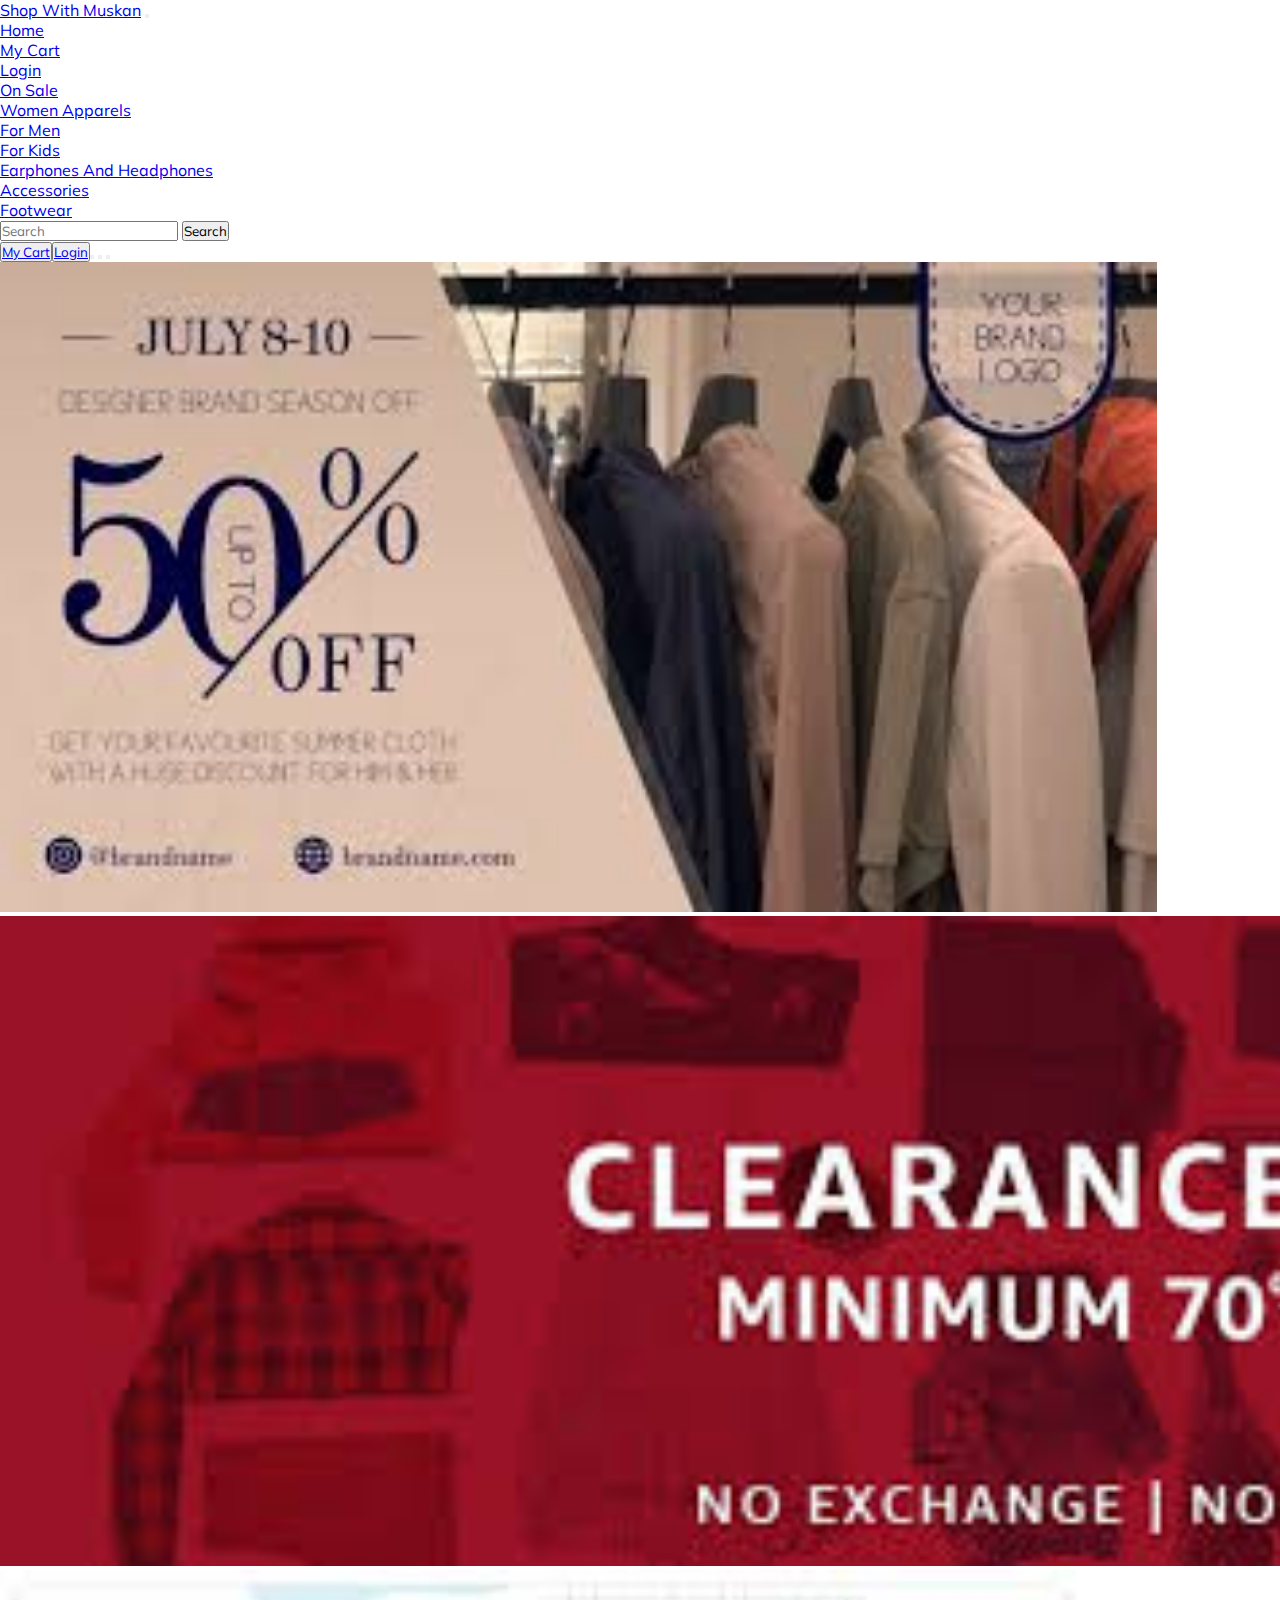
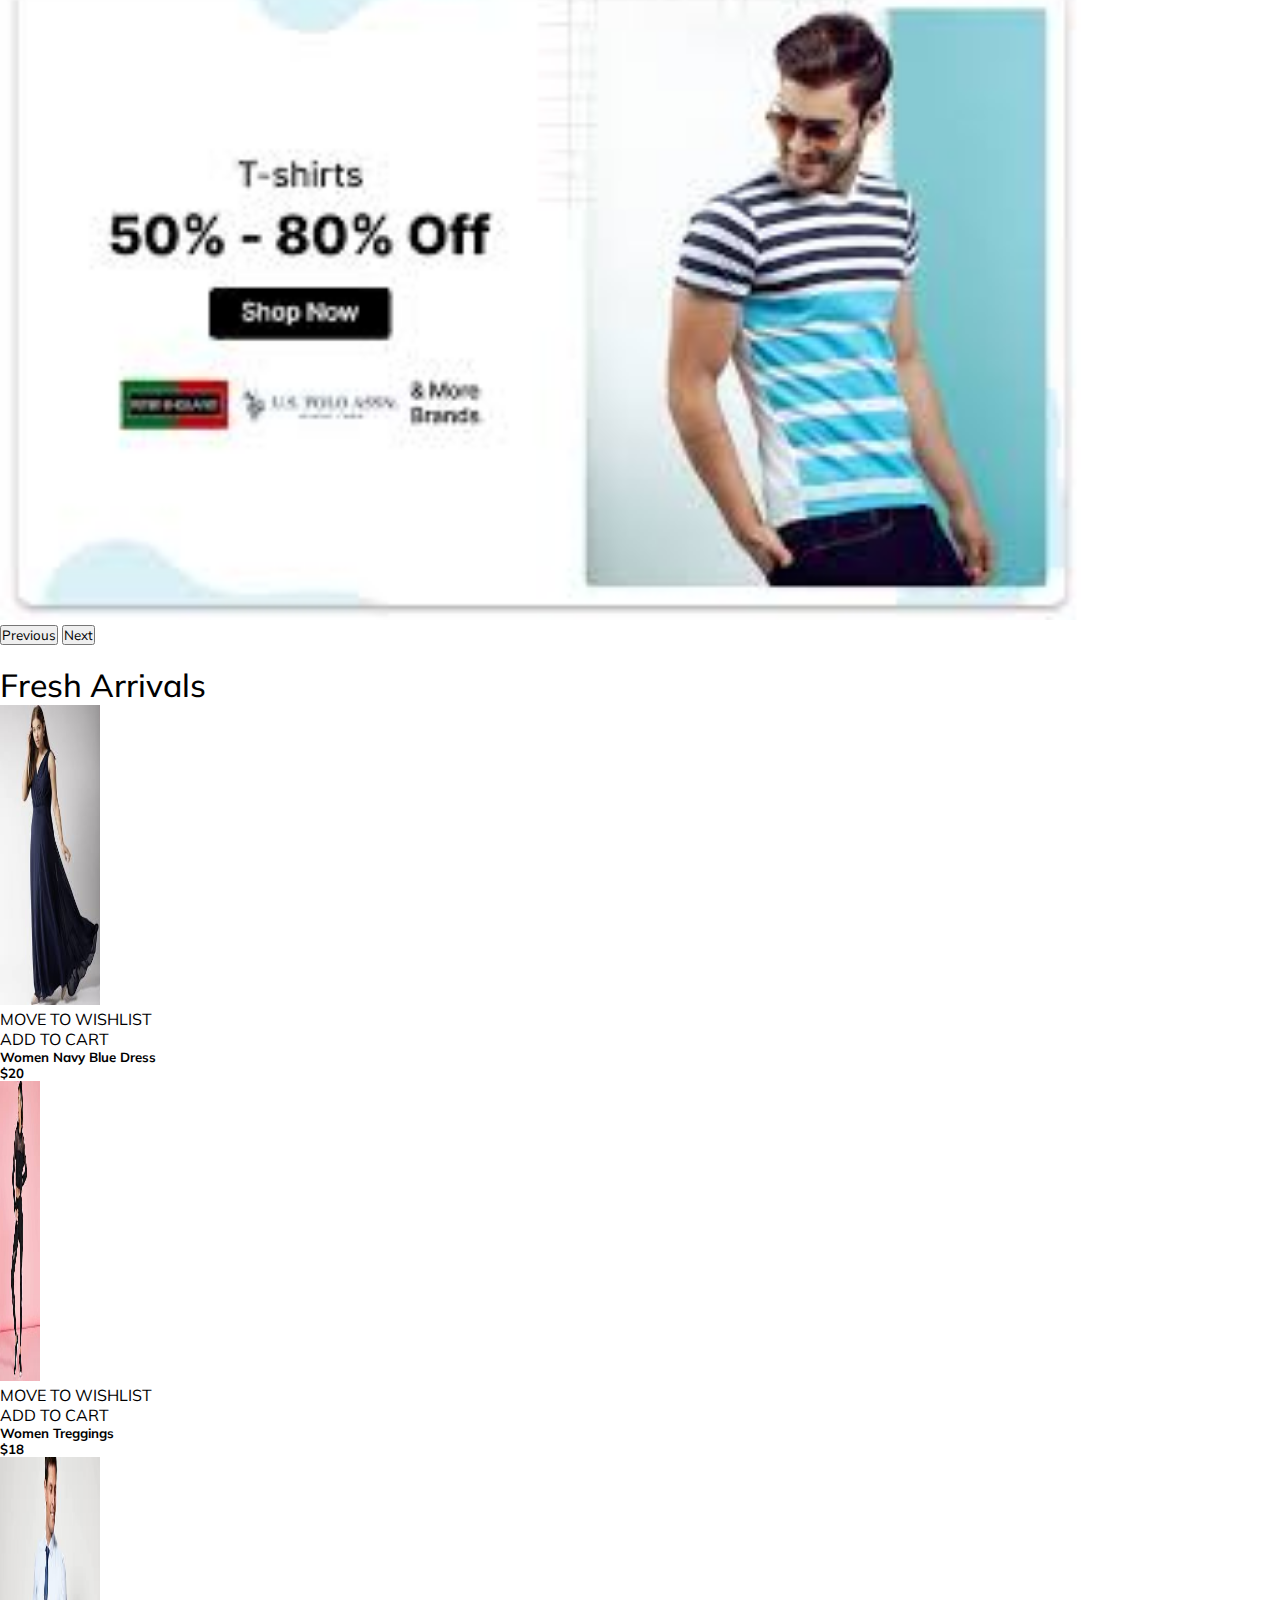
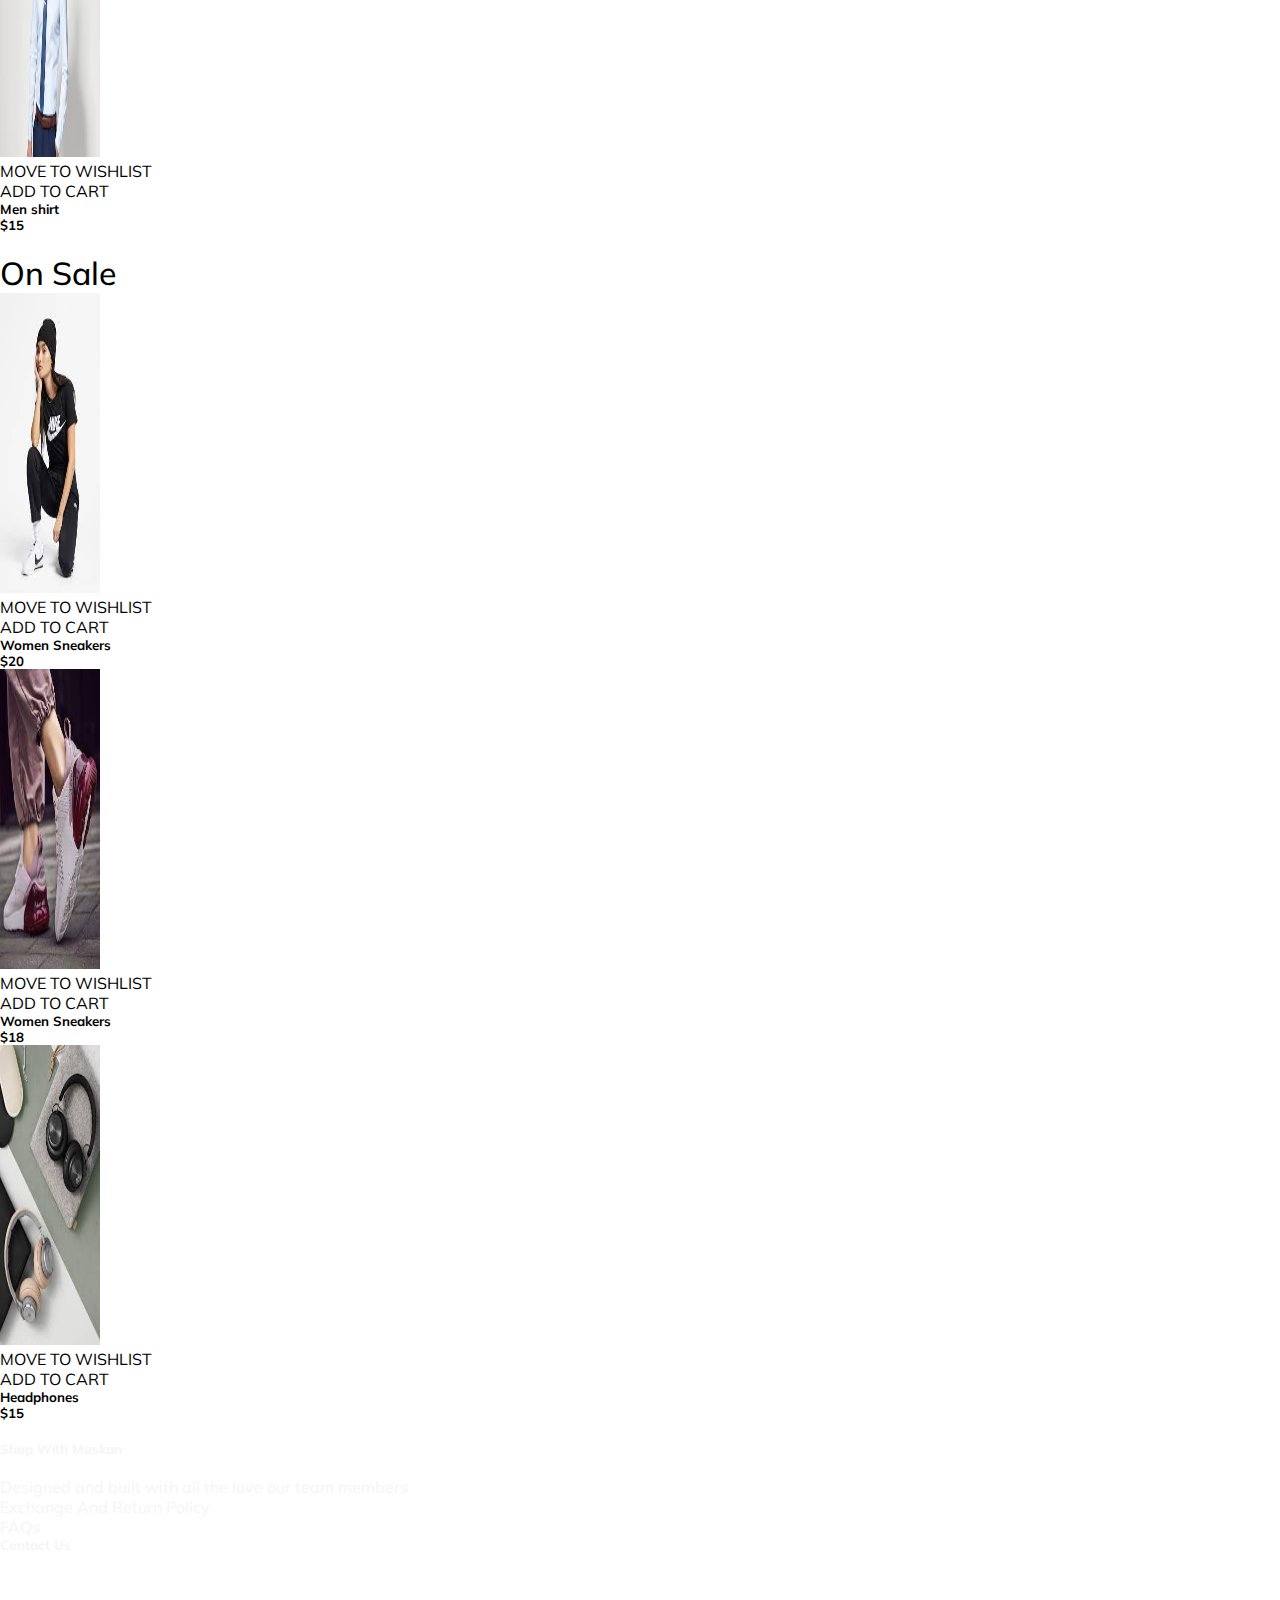
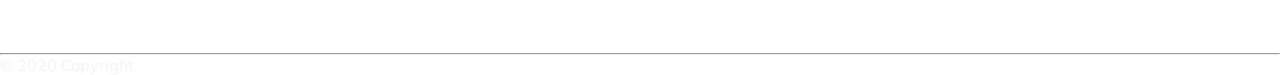
<file: index.html>
<!doctype html>
<html lang="en">
  <head>
    <!-- Required meta tags -->
    <meta charset="utf-8">
    <meta name="viewport" content="width=device-width, initial-scale=1">
    <link rel="stylesheet" href="shop.css">
    <!-- Bootstrap CSS -->
    <link href="https://cdn.jsdelivr.net/npm/bootstrap@5.0.1/dist/css/bootstrap.min.css" rel="stylesheet" integrity="sha384-+0n0xVW2eSR5OomGNYDnhzAbDsOXxcvSN1TPprVMTNDbiYZCxYbOOl7+AMvyTG2x" crossorigin="anonymous">
    <link rel="stylesheet" href="https://cdnjs.cloudflare.com/ajax/libs/font-awesome/5.10.0/css/all.min.css"
    integrity="sha512-PgQMlq+nqFLV4ylk1gwUOgm6CtIIXkKwaIHp/PAIWHzig/lKZSEGKEysh0TCVbHJXCLN7WetD8TFecIky75ZfQ=="
    crossorigin="anonymous" />
    <title>Shop With Muskan</title>
    <nav class="navbar navbar-expand-lg navbar-dark bg-dark">
        <div class="container-fluid">
          <a class="navbar-brand" href="#">Shop With Muskan</a>
          <button class="navbar-toggler" type="button" data-bs-toggle="collapse" data-bs-target="#navbarNav" aria-controls="navbarNav" aria-expanded="false" aria-label="Toggle navigation">
            <span class="navbar-toggler-icon"></span>
          </button>
         
         <div class="collapse navbar-collapse" id="navbarSupportedContent">
      <ul class="navbar-nav me-auto mb-2 mb-lg-0">
              <li class="nav-item">
                <a class="nav-link active" aria-current="page" href="https://smuskan.netlify.app/">Home</a>
              </li>
              <li class="nav-item">
                <a class="nav-link" href="https://muskancart.netlify.app/">My Cart</a>
              </li>
              <li class="nav-item">
                <a class="nav-link" href="https://muskanlogin.netlify.app/">Login</a>
              </li>
              <a class="nav-link dropdown-toggle" href="#" id="navbarDropdownMenuLink" role="button" data-bs-toggle="dropdown" aria-expanded="false">
                On Sale
              </a>
              <ul class="dropdown-menu" aria-labelledby="navbarDropdownMenuLink">
                <li><a class="dropdown-item" href="#">Women Apparels</a></li>
                <li><a class="dropdown-item" href="#">For Men</a></li>
                <li><a class="dropdown-item" href="#">For Kids</a></li>
                <li><a class="dropdown-item" href="#">Earphones And Headphones</a></li>
                <li><a class="dropdown-item" href="#">Accessories</a></li>
                <li><a class="dropdown-item" href="#">Footwear</a></li>
              </ul>
            </li>
            <form class="d-flex">
        <input class="form-control me-2" type="search" placeholder="Search" aria-label="Search">
        <button class="btn btn-outline-success" type="submit">Search</button>
      </form>
            </ul>
          </div>
        </div>
      </nav>
  </head>
  <body>
    <div id="carouselExampleIndicators" class="carousel slide" data-bs-ride="carousel">
        <div class="carousel-indicators">
          <button class="btn btn-dark"id="cart"><a href="https://muskancart.netlify.app/">My Cart</a>
            <button class="btn btn-dark"id="cart"><a href="https://muskanlogin.netlify.app/">Login</a>
          <button type="button" data-bs-target="#carouselExampleIndicators" data-bs-slide-to="0" class="active" aria-current="true" aria-label="Slide 1"></button>
          <button type="button" data-bs-target="#carouselExampleIndicators" data-bs-slide-to="1" aria-label="Slide 2"></button>
          <button type="button" data-bs-target="#carouselExampleIndicators" data-bs-slide-to="2" aria-label="Slide 3"></button>
          </button>
        </div>
        <div class="carousel-inner">
          <div class="carousel-item active">
            
            <img src="Sale1.jpg" class="d-block w-100" alt="..."height="650">
        
           
          </div>
          <div class="carousel-item">
            <img src="Sale2.jpg" class="d-block w-100" alt="..."height="650">
        
           
          </div>
          <div class="carousel-item">
            <img src="Sale3.jpg" class="d-block w-100" alt="..."height="650">
           
           
          </div>
        
        </div>
        <button class="carousel-control-prev" type="button" data-bs-target="#carouselExampleIndicators" data-bs-slide="prev">
          <span class="carousel-control-prev-icon" aria-hidden="true"></span>
          <span class="visually-hidden">Previous</span>
        </button>
        <button class="carousel-control-next" type="button" data-bs-target="#carouselExampleIndicators" data-bs-slide="next">
          <span class="carousel-control-next-icon" aria-hidden="true"></span>
          <span class="visually-hidden">Next</span>
        </button>

      </div>
      <br>
<h1>Fresh Arrivals</h1>
<div class="card-group">
    <div class="card">
      <img src="dress1.jpg" class="card-img-top" alt="..."height="300"width="100">
      <p><i class="fas fa-heart"></i>MOVE TO WISHLIST</p>
      <p><i class="fa fa-shopping-bag"></i> ADD TO CART</p>
      <div class="card-body">
      
        <h5 class="card-title">Women Navy Blue Dress</h5>
        <h5 class="card-title">$20</h5>
      </div>
    </div>
    <div class="card">
      <img src="dress2.jpg" class="card-img-top" height="300px"width="40px">
      <p><i class="fas fa-heart"></i>MOVE TO WISHLIST</p>
      <p><i class="fa fa-shopping-bag"></i> ADD TO CART</p>
      <div class="card-body">
        <h5 class="card-title">Women Treggings</h5>
        <h5 class="card-title">$18</h5>
        
      </div>
    </div>
    <div class="card">
      <img src="dress3.jpg" class="card-img-top" alt="..."height="300"width="100">
      <p><i class="fas fa-heart"></i>MOVE TO WISHLIST</p>
      <p><i class="fa fa-shopping-bag"></i> ADD TO CART</p>
      <div class="card-body">
        <h5 class="card-title">Men shirt</h5>
        <h5 class="card-title">$15</h5>
        
      </div>
    </div>
  </div>
<br>
<h1>On Sale</h1>
<div class="card-group"width="100px">
    <div class="card">
      <img src="onsale2.jpg" class="card-img-top" alt="..."height="300"width="100">
      <p><i class="fas fa-heart"></i>MOVE TO WISHLIST</p>
      <p><i class="fa fa-shopping-bag"></i> ADD TO CART</p>
      <div class="card-body">
        <h5 class="card-title">Women Sneakers</h5>
        <h5 class="card-title">$20</h5>
        
      </div>
    </div>
    <div class="card">
      <img src="onsale1.jpg" class="card-img-top" alt="..."height="300"width="100">
      <p><i class="fas fa-heart"></i>MOVE TO WISHLIST</p>
      <p><i class="fa fa-shopping-bag"></i> ADD TO CART</p>
      <div class="card-body">
        <h5 class="card-title">Women Sneakers</h5>
        <h5 class="card-title">$18</h5>
        
      </div>
    </div>
    <div class="card">
      <img src="onsale3.jpg" class="card-img-top" alt="..."height="300"width="100">
      <p><i class="fas fa-heart"></i>MOVE TO WISHLIST</p>
      <p><i class="fa fa-shopping-bag"></i> ADD TO CART</p>
      <div class="card-body">
        <h5 class="card-title">Headphones</h5>
        <h5 class="card-title">$15</h5>
        
      </div>
    </div>
  </div>
  <br>
 
  <footer class="bd-footer py-4 mt-5 bg-dark">
    <div class="container py-4">
      <div class="row">
        <div class="col-lg-6 mb-3">
        <h5>Shop With Muskan</h5>

          <br>
          <ul class="list-unstyled  text-muted">
            <li class="mb-2">Designed and built with all the love our team members </li>
            <li class="mb-2">Exchange And Return Policy</li>
            <li class="mb-2">FAQs</li>
          </ul>
        </div>
       
      
        <div class="col-lg-6 mb-3">
          <h5 >Contact Us</h5><br>
          <ul class="list-unstyled list-inline text-muted">
            <li class="list-inline-item">
              <a class="btn-floating btn-fb mx-2"href="https://www.facebook.com/">
                <i class="fab fa-facebook-f"> </i>
              </a>
            </li>
            <li class="list-inline-item">
              <a class="btn-floating btn-tw mx-2">
                <i class="fab fa-twitter"> </i>
              </a>
            </li>
            <li class="list-inline-item">
              <a class="btn-floating btn-gplus mx-1">
                <i class="fab fa-google-plus-g"> </i>
              </a>
            </li>
            <li class="list-inline-item">
              <a class="btn-floating btn-li mx-1">
                <i class="fab fa-linkedin-in"> </i>
              </a>
            </li>
         
          </ul>
        </div>
      </div>
    </div>
    <hr>
    <div class="footer-copyright text-center py-3">© 2020 Copyright

    </div>
  </footer>
       
     
    
    <!-- Optional JavaScript; choose one of the two! -->

    <!-- Option 1: Bootstrap Bundle with Popper -->
    <script src="https://cdn.jsdelivr.net/npm/bootstrap@5.0.1/dist/js/bootstrap.bundle.min.js" integrity="sha384-gtEjrD/SeCtmISkJkNUaaKMoLD0//ElJ19smozuHV6z3Iehds+3Ulb9Bn9Plx0x4" crossorigin="anonymous"></script>

    <!-- Option 2: Separate Popper and Bootstrap JS -->
    <!--
    <script src="https://cdn.jsdelivr.net/npm/@popperjs/core@2.9.2/dist/umd/popper.min.js" integrity="sha384-IQsoLXl5PILFhosVNubq5LC7Qb9DXgDA9i+tQ8Zj3iwWAwPtgFTxbJ8NT4GN1R8p" crossorigin="anonymous"></script>
    <script src="https://cdn.jsdelivr.net/npm/bootstrap@5.0.1/dist/js/bootstrap.min.js" integrity="sha384-Atwg2Pkwv9vp0ygtn1JAojH0nYbwNJLPhwyoVbhoPwBhjQPR5VtM2+xf0Uwh9KtT" crossorigin="anonymous"></script>
    -->
  </body>
</html>
</file>
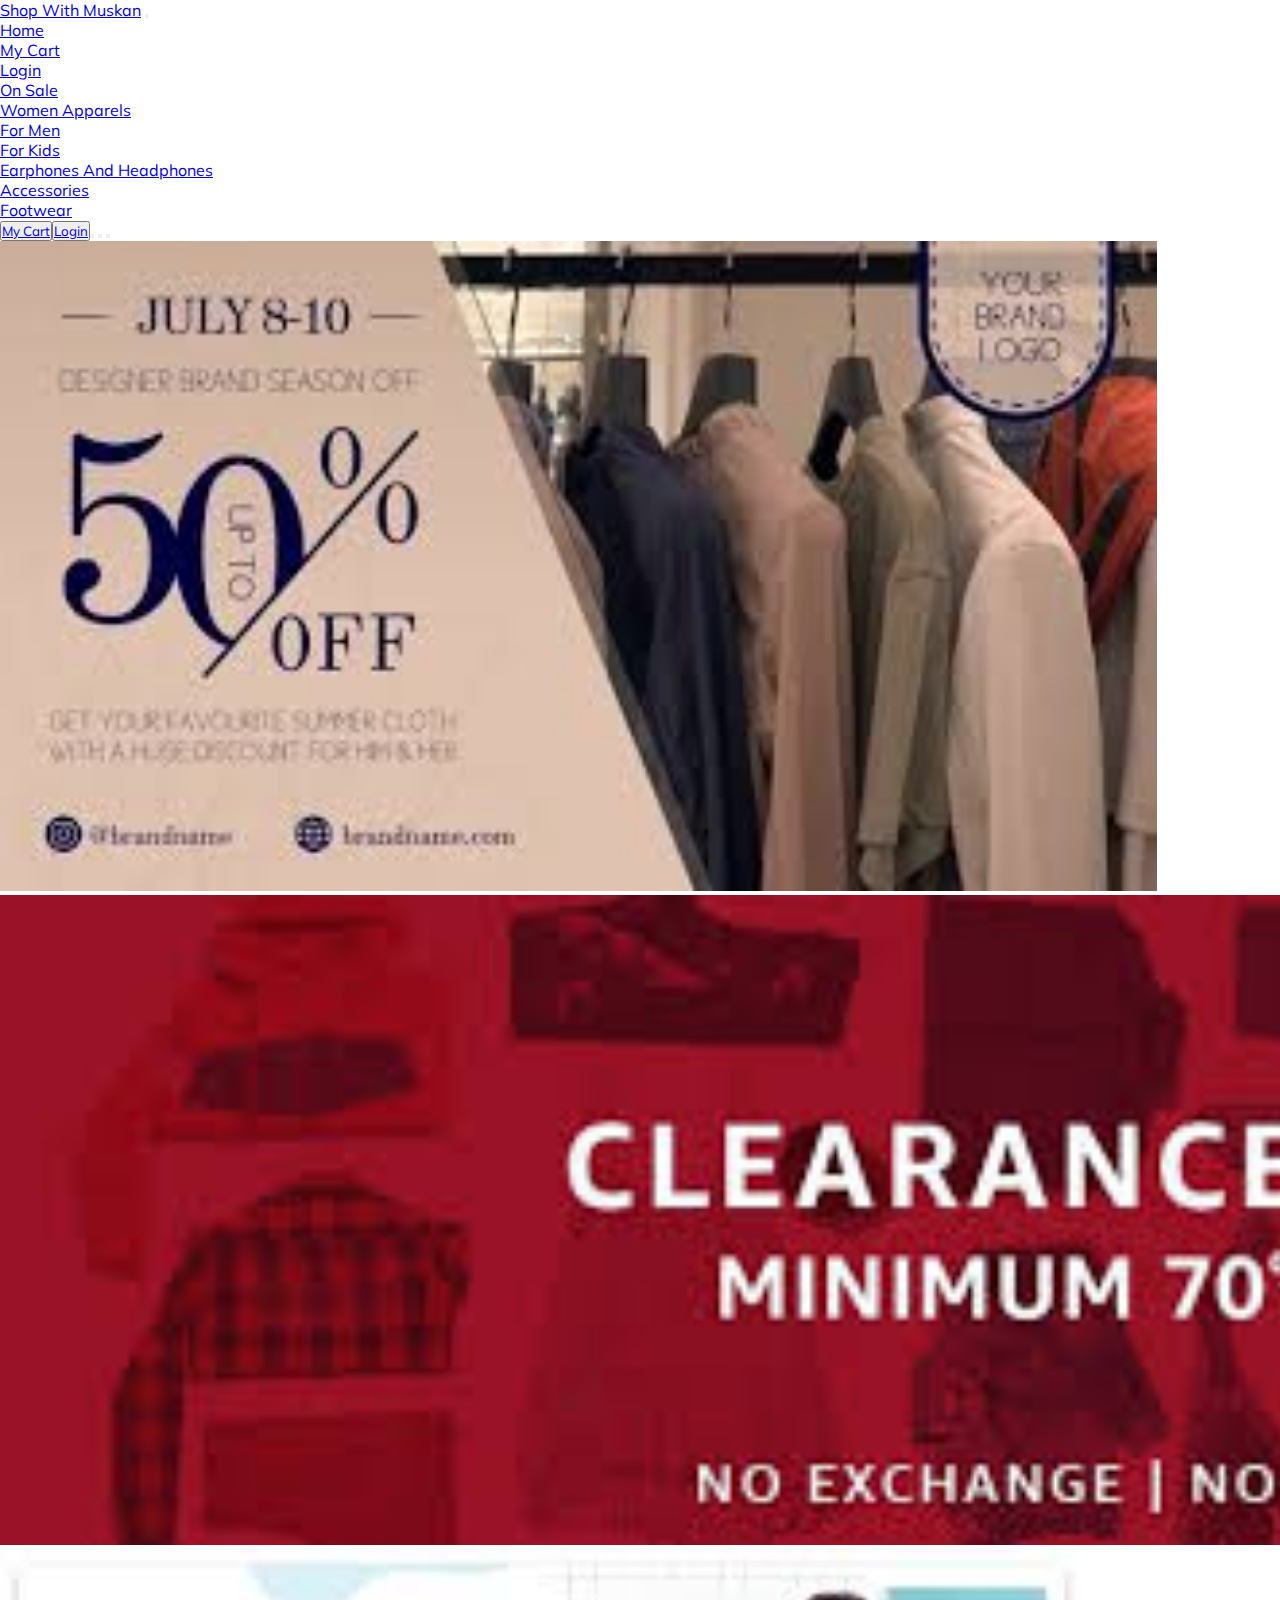
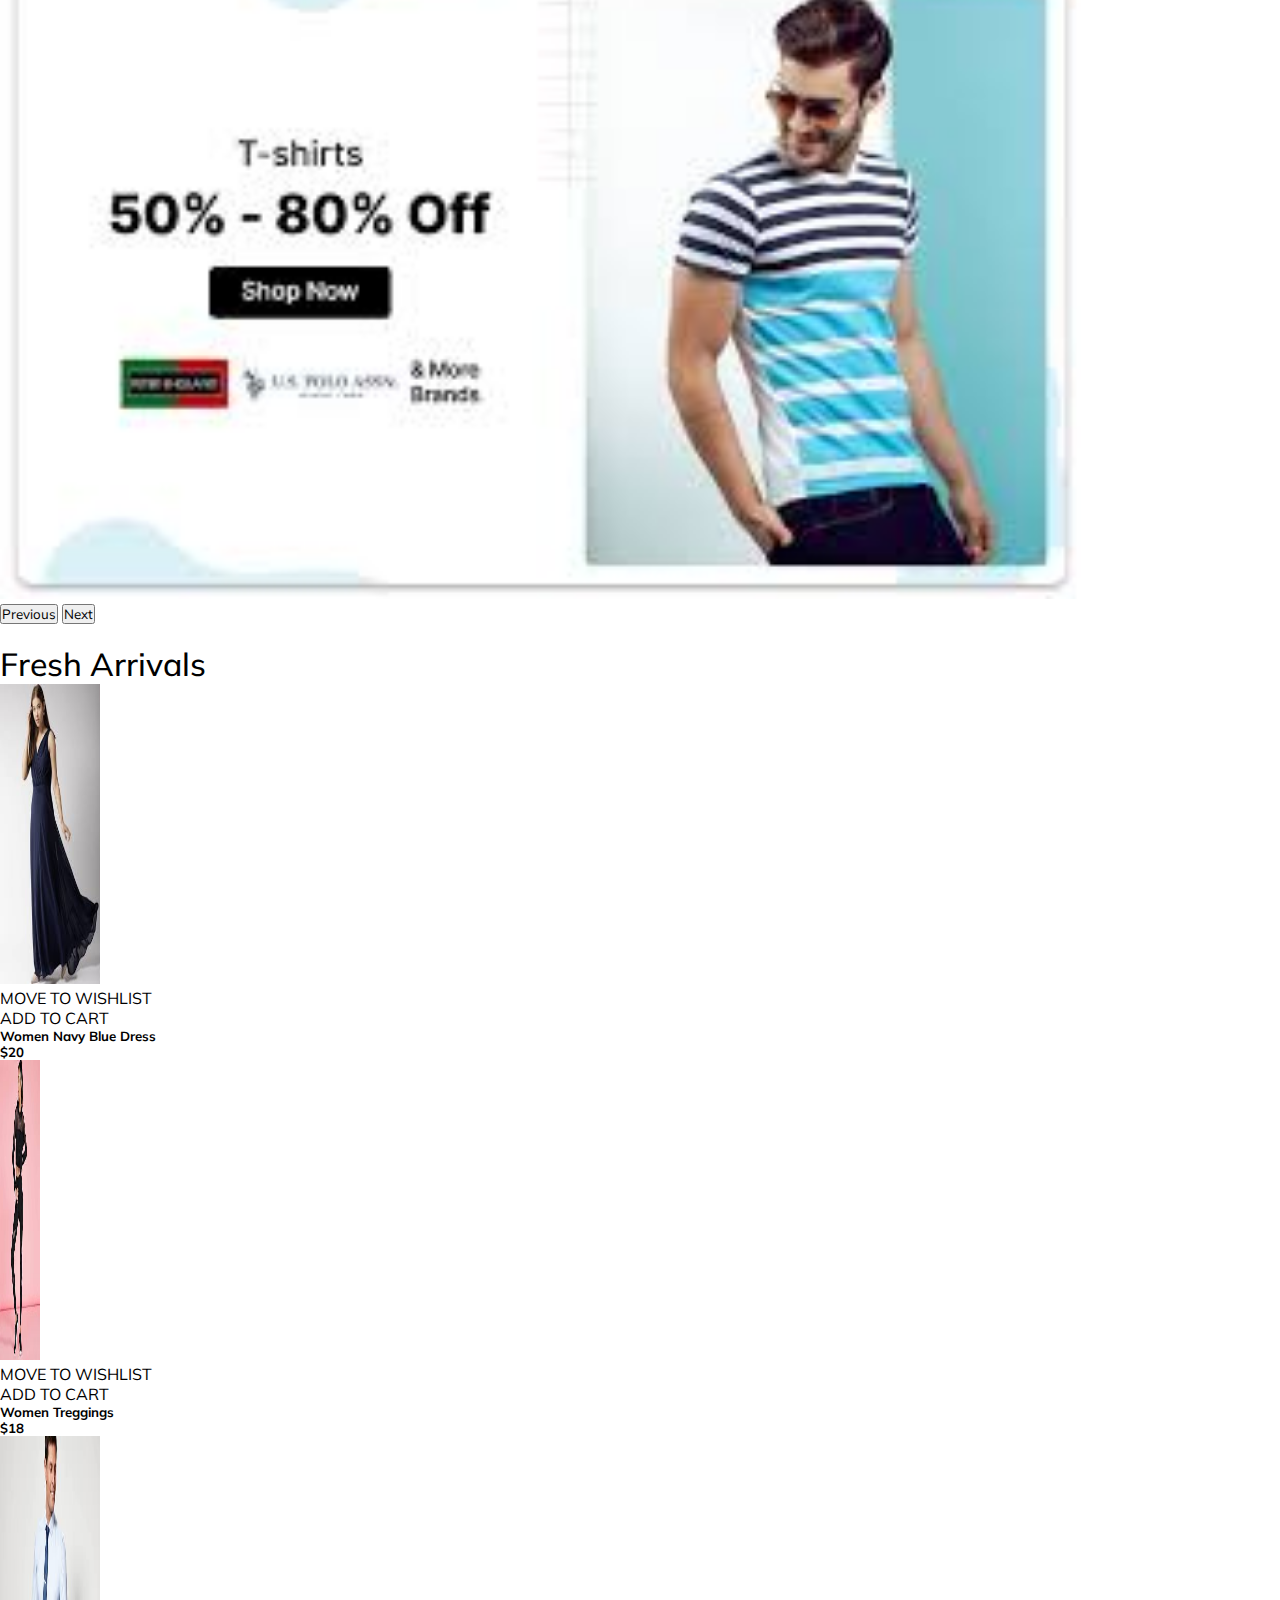
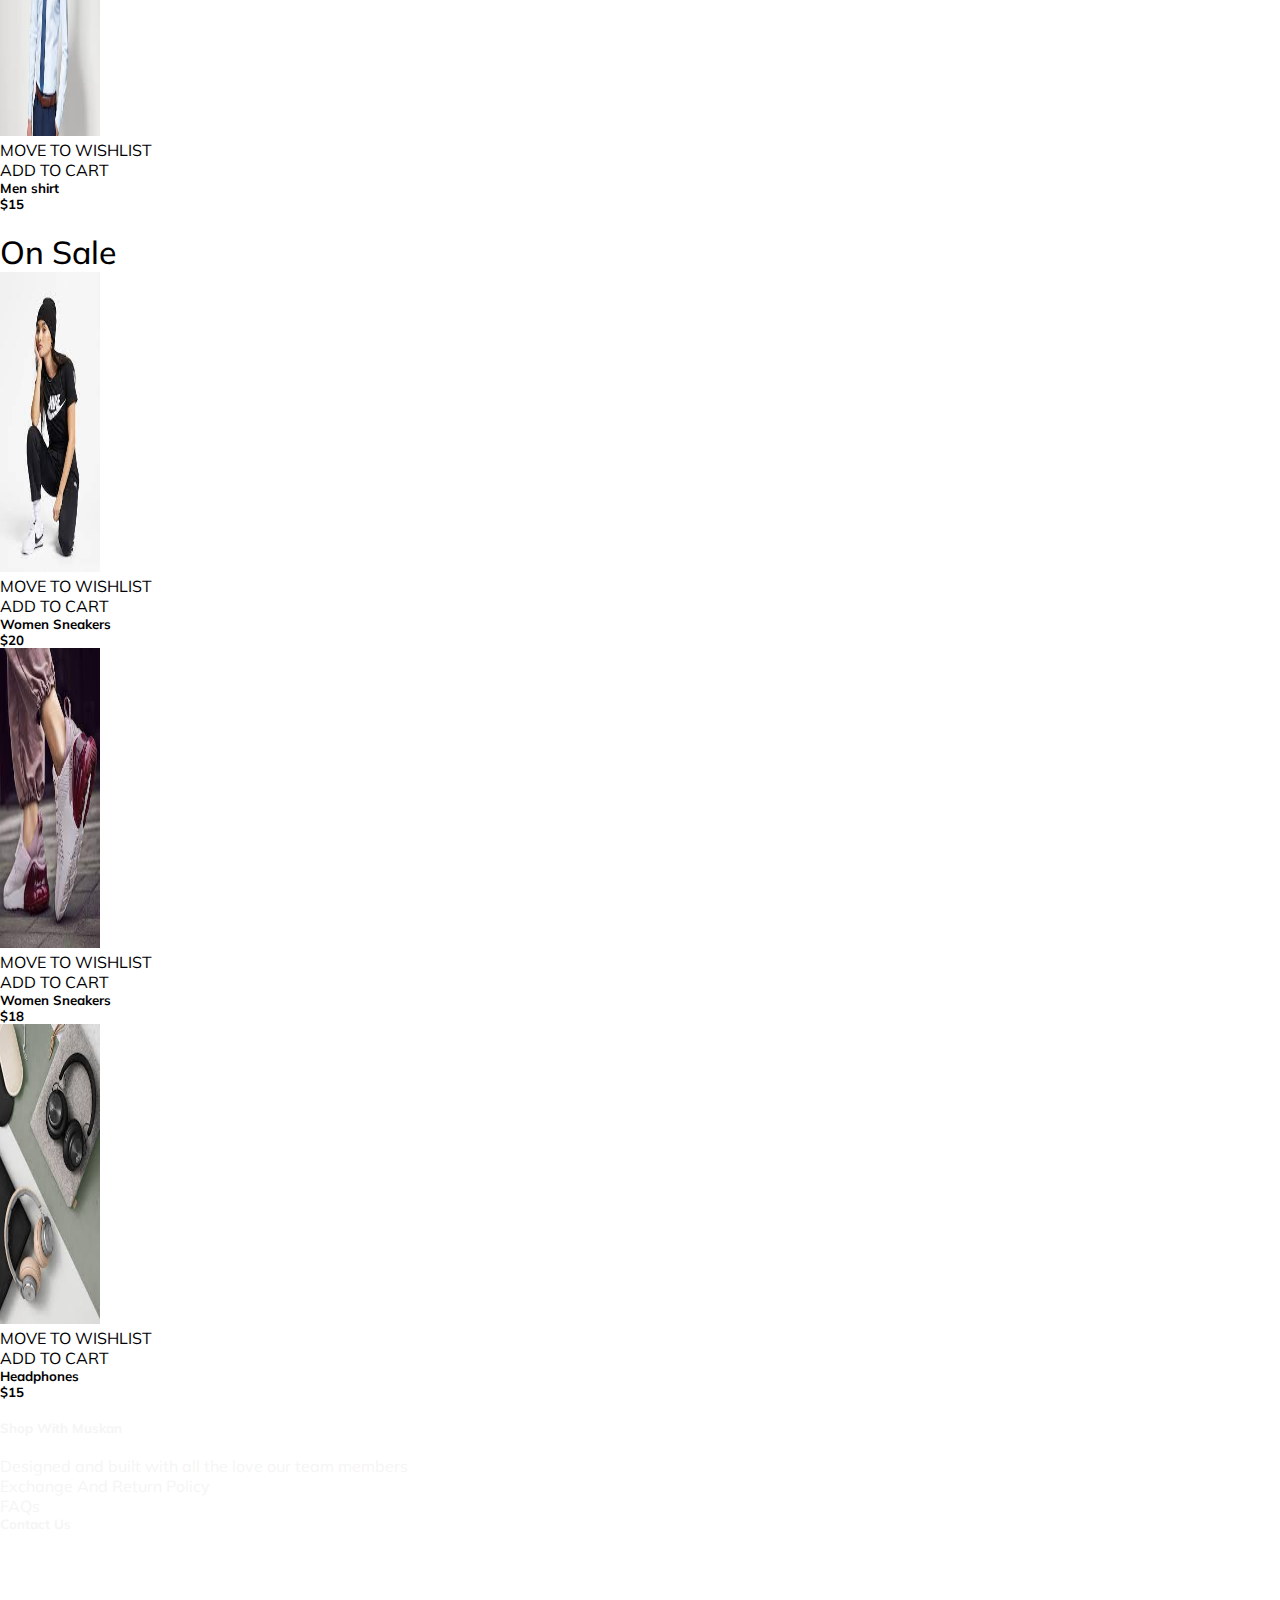
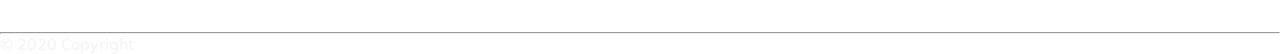
<file: shop.html>
<!doctype html>
<html lang="en">
  <head>
    <!-- Required meta tags -->
    <meta charset="utf-8">
    <meta name="viewport" content="width=device-width, initial-scale=1">
    <link rel="stylesheet" href="shop.css">
    <!-- Bootstrap CSS -->
    <link href="https://cdn.jsdelivr.net/npm/bootstrap@5.0.1/dist/css/bootstrap.min.css" rel="stylesheet" integrity="sha384-+0n0xVW2eSR5OomGNYDnhzAbDsOXxcvSN1TPprVMTNDbiYZCxYbOOl7+AMvyTG2x" crossorigin="anonymous">
    <link rel="stylesheet" href="https://cdnjs.cloudflare.com/ajax/libs/font-awesome/5.10.0/css/all.min.css"
    integrity="sha512-PgQMlq+nqFLV4ylk1gwUOgm6CtIIXkKwaIHp/PAIWHzig/lKZSEGKEysh0TCVbHJXCLN7WetD8TFecIky75ZfQ=="
    crossorigin="anonymous" />
    <title>Shop With Muskan</title>
    <nav class="navbar navbar-expand-lg navbar-dark bg-dark">
        <div class="container-fluid">
          <a class="navbar-brand" href="#">Shop With Muskan</a>
          <button class="navbar-toggler" type="button" data-bs-toggle="collapse" data-bs-target="#navbarNav" aria-controls="navbarNav" aria-expanded="false" aria-label="Toggle navigation">
            <span class="navbar-toggler-icon"></span>
          </button>
          <div class="collapse navbar-collapse" id="navbarNav">
            <ul class="navbar-nav">
              <li class="nav-item">
                <a class="nav-link active" aria-current="page" href="#">Home</a>
              </li>
              <li class="nav-item">
                <a class="nav-link" href="https://muskancart.netlify.app/">My Cart</a>
              </li>
              <li class="nav-item">
                <a class="nav-link" href="https://muskanlogin.netlify.app/">Login</a>
              </li>
              <a class="nav-link dropdown-toggle" href="#" id="navbarDropdownMenuLink" role="button" data-bs-toggle="dropdown" aria-expanded="false">
                On Sale
              </a>
              <ul class="dropdown-menu" aria-labelledby="navbarDropdownMenuLink">
                <li><a class="dropdown-item" href="#">Women Apparels</a></li>
                <li><a class="dropdown-item" href="#">For Men</a></li>
                <li><a class="dropdown-item" href="#">For Kids</a></li>
                <li><a class="dropdown-item" href="#">Earphones And Headphones</a></li>
                <li><a class="dropdown-item" href="#">Accessories</a></li>
                <li><a class="dropdown-item" href="#">Footwear</a></li>
              </ul>
            </li>
            </ul>
          </div>
        </div>
      </nav>
  </head>
  <body>
    <div id="carouselExampleIndicators" class="carousel slide" data-bs-ride="carousel">
        <div class="carousel-indicators">
          <button class="btn btn-dark"id="cart"><a href="https://muskancart.netlify.app/">My Cart</a>
            <button class="btn btn-dark"id="cart"><a href="https://muskanlogin.netlify.app/">Login</a>
          <button type="button" data-bs-target="#carouselExampleIndicators" data-bs-slide-to="0" class="active" aria-current="true" aria-label="Slide 1"></button>
          <button type="button" data-bs-target="#carouselExampleIndicators" data-bs-slide-to="1" aria-label="Slide 2"></button>
          <button type="button" data-bs-target="#carouselExampleIndicators" data-bs-slide-to="2" aria-label="Slide 3"></button>
          </button>
        </div>
        <div class="carousel-inner">
          <div class="carousel-item active">
            
            <img src="Sale1.jpg" class="d-block w-100" alt="..."height="650">
        
           
          </div>
          <div class="carousel-item">
            <img src="Sale2.jpg" class="d-block w-100" alt="..."height="650">
        
           
          </div>
          <div class="carousel-item">
            <img src="Sale3.jpg" class="d-block w-100" alt="..."height="650">
           
           
          </div>
        
        </div>
        <button class="carousel-control-prev" type="button" data-bs-target="#carouselExampleIndicators" data-bs-slide="prev">
          <span class="carousel-control-prev-icon" aria-hidden="true"></span>
          <span class="visually-hidden">Previous</span>
        </button>
        <button class="carousel-control-next" type="button" data-bs-target="#carouselExampleIndicators" data-bs-slide="next">
          <span class="carousel-control-next-icon" aria-hidden="true"></span>
          <span class="visually-hidden">Next</span>
        </button>

      </div>
      <br>
<h1>Fresh Arrivals</h1>
<div class="card-group">
    <div class="card">
      <img src="dress1.jpg" class="card-img-top" alt="..."height="300"width="100">
      <p><i class="fas fa-heart"></i>MOVE TO WISHLIST</p>
      <p><i class="fa fa-shopping-bag"></i> ADD TO CART</p>
      <div class="card-body">
      
        <h5 class="card-title">Women Navy Blue Dress</h5>
        <h5 class="card-title">$20</h5>
      </div>
    </div>
    <div class="card">
      <img src="dress2.jpg" class="card-img-top" height="300px"width="40px">
      <p><i class="fas fa-heart"></i>MOVE TO WISHLIST</p>
      <p><i class="fa fa-shopping-bag"></i> ADD TO CART</p>
      <div class="card-body">
        <h5 class="card-title">Women Treggings</h5>
        <h5 class="card-title">$18</h5>
        
      </div>
    </div>
    <div class="card">
      <img src="dress3.jpg" class="card-img-top" alt="..."height="300"width="100">
      <p><i class="fas fa-heart"></i>MOVE TO WISHLIST</p>
      <p><i class="fa fa-shopping-bag"></i> ADD TO CART</p>
      <div class="card-body">
        <h5 class="card-title">Men shirt</h5>
        <h5 class="card-title">$15</h5>
        
      </div>
    </div>
  </div>
<br>
<h1>On Sale</h1>
<div class="card-group"width="100px">
    <div class="card">
      <img src="onsale2.jpg" class="card-img-top" alt="..."height="300"width="100">
      <p><i class="fas fa-heart"></i>MOVE TO WISHLIST</p>
      <p><i class="fa fa-shopping-bag"></i> ADD TO CART</p>
      <div class="card-body">
        <h5 class="card-title">Women Sneakers</h5>
        <h5 class="card-title">$20</h5>
        
      </div>
    </div>
    <div class="card">
      <img src="onsale1.jpg" class="card-img-top" alt="..."height="300"width="100">
      <p><i class="fas fa-heart"></i>MOVE TO WISHLIST</p>
      <p><i class="fa fa-shopping-bag"></i> ADD TO CART</p>
      <div class="card-body">
        <h5 class="card-title">Women Sneakers</h5>
        <h5 class="card-title">$18</h5>
        
      </div>
    </div>
    <div class="card">
      <img src="onsale3.jpg" class="card-img-top" alt="..."height="300"width="100">
      <p><i class="fas fa-heart"></i>MOVE TO WISHLIST</p>
      <p><i class="fa fa-shopping-bag"></i> ADD TO CART</p>
      <div class="card-body">
        <h5 class="card-title">Headphones</h5>
        <h5 class="card-title">$15</h5>
        
      </div>
    </div>
  </div>
  <br>
 
  <footer class="bd-footer py-4 mt-5 bg-dark">
    <div class="container py-4">
      <div class="row">
        <div class="col-lg-6 mb-3">
        <h5>Shop With Muskan</h5>

          <br>
          <ul class="list-unstyled  text-muted">
            <li class="mb-2">Designed and built with all the love our team members </li>
            <li class="mb-2">Exchange And Return Policy</li>
            <li class="mb-2">FAQs</li>
          </ul>
        </div>
       
      
        <div class="col-lg-6 mb-3">
          <h5 >Contact Us</h5><br>
          <ul class="list-unstyled list-inline text-muted">
            <li class="list-inline-item">
              <a class="btn-floating btn-fb mx-2"href="https://www.facebook.com/">
                <i class="fab fa-facebook-f"> </i>
              </a>
            </li>
            <li class="list-inline-item">
              <a class="btn-floating btn-tw mx-2">
                <i class="fab fa-twitter"> </i>
              </a>
            </li>
            <li class="list-inline-item">
              <a class="btn-floating btn-gplus mx-1">
                <i class="fab fa-google-plus-g"> </i>
              </a>
            </li>
            <li class="list-inline-item">
              <a class="btn-floating btn-li mx-1">
                <i class="fab fa-linkedin-in"> </i>
              </a>
            </li>
         
          </ul>
        </div>
      </div>
    </div>
    <hr>
    <div class="footer-copyright text-center py-3">© 2020 Copyright

    </div>
  </footer>
       
     
    
    <!-- Optional JavaScript; choose one of the two! -->

    <!-- Option 1: Bootstrap Bundle with Popper -->
    <script src="https://cdn.jsdelivr.net/npm/bootstrap@5.0.1/dist/js/bootstrap.bundle.min.js" integrity="sha384-gtEjrD/SeCtmISkJkNUaaKMoLD0//ElJ19smozuHV6z3Iehds+3Ulb9Bn9Plx0x4" crossorigin="anonymous"></script>

    <!-- Option 2: Separate Popper and Bootstrap JS -->
    <!--
    <script src="https://cdn.jsdelivr.net/npm/@popperjs/core@2.9.2/dist/umd/popper.min.js" integrity="sha384-IQsoLXl5PILFhosVNubq5LC7Qb9DXgDA9i+tQ8Zj3iwWAwPtgFTxbJ8NT4GN1R8p" crossorigin="anonymous"></script>
    <script src="https://cdn.jsdelivr.net/npm/bootstrap@5.0.1/dist/js/bootstrap.min.js" integrity="sha384-Atwg2Pkwv9vp0ygtn1JAojH0nYbwNJLPhwyoVbhoPwBhjQPR5VtM2+xf0Uwh9KtT" crossorigin="anonymous"></script>
    -->
  </body>
</html>
</file>
<file: shop.css>
@import url('https://fonts.googleapis.com/css2?family=Mulish:ital,wght@1,300&display=swap');
*{
    margin:0;
    box-sizing: border-box;
    padding: 0;
font-family: 'Mulish',sans-serif;
}
body{
    justify-content: center;
    align-items: center;
}
h1{
color: black;
font-weight: 500;
}
.fa-heart:hover{
    color: red;
 }
 .fa-shopping-bag:hover{
color:blue;
 }
 .bd-footer{
     color: whitesmoke;
 }


 .fa-google-plus-g{
     width: 20px;
 }
 .fa-linkedin-in{
     width: 20px;
 }
</file>
